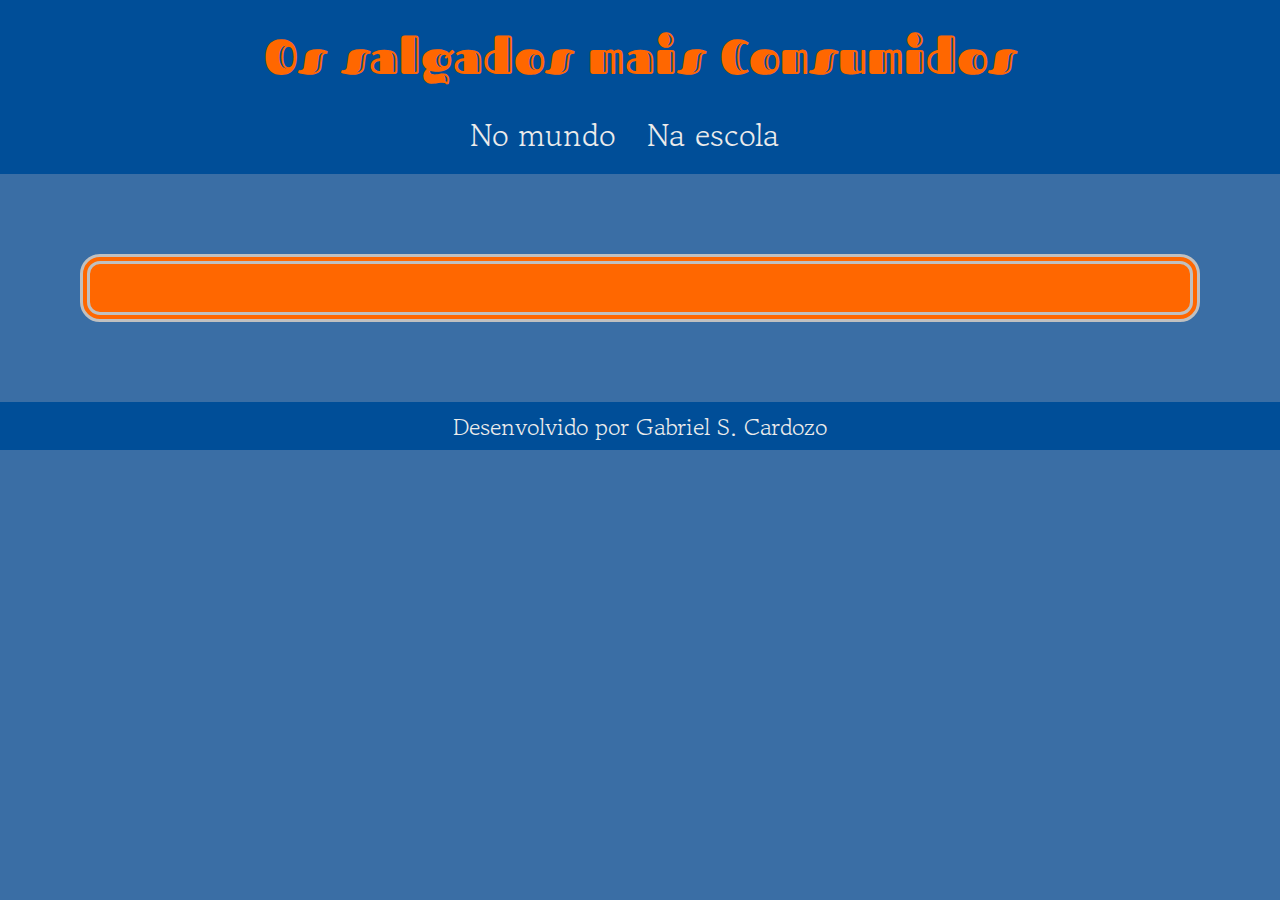
<file: index.html>
<!DOCTYPE html>
<html lang="pt_br">
<head>
    <meta charset="UTF-8">
    <meta name="viewport" content="width=device-width, initial-scale=1.0">
    <title>Salgados  Mais Consumidos</title>
    <link rel="stylesheet" href="style.css">
    <script src="https://cdn.plot.ly/plotly-2.35.2.min.js" charset="utf-8"></script>
</head>
<body>
    <header> 
        <h1>Os salgados mais Consumidos </h1>
        <nav>
            <a href="">No mundo</a>
            <a href="">Na escola</a>
        </nav>
    </header>
    <main class="secao-graficos">
        <section id="caixa-grafico" class="caixa-grafico"></section>
        <!--Aqui vamos colocar os graficos usando o JS-->
    </main>
    <footer>
        <p> Desenvolvido por Gabriel S. Cardozo</p>
    </footer>
    <script type="module" src="graficos/DadosGerais.js"></script>
    <script type="module" src="graficos/GraficoBarra.js"></script>
    <script type="module" src="graficos/GraficaPizza.js"></script>
</body>
</html>
</file>
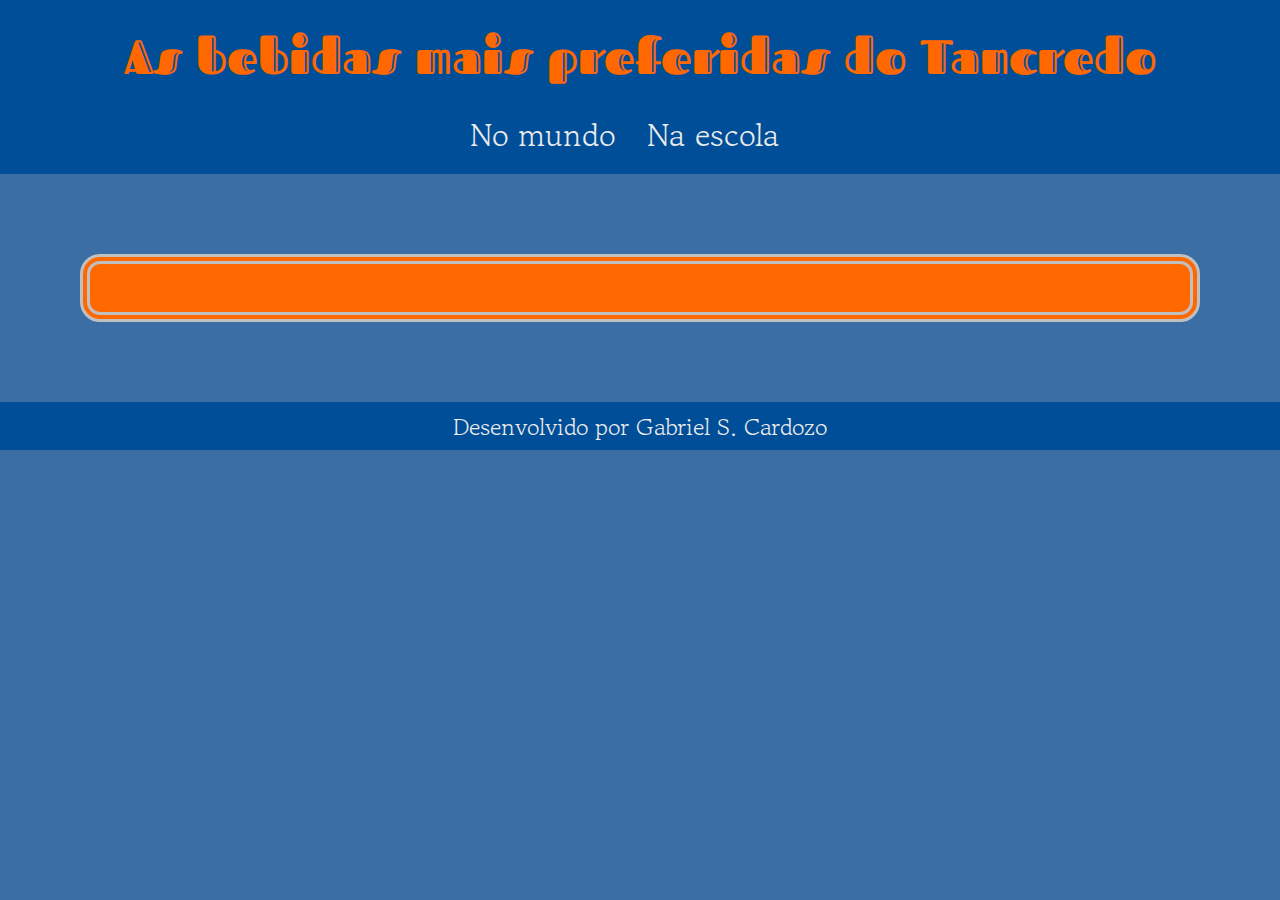
<file: escola.html>
<!DOCTYPE html>
<html lang="pt_br">
<head>
    <meta charset="UTF-8">
    <meta name="viewport" content="width=device-width, initial-scale=1.0">
    <title>Bebidas preferidas</title>
    <link rel="stylesheet" href="style.css">
    <script src="https://cdn.plot.ly/plotly-2.35.2.min.js" charset="utf-8"></script>
</head>
<body>
    <header> 
        <h1>As bebidas mais preferidas do Tancredo </h1>
        <nav>
            <a href="index.html">No mundo</a>
            <a href="escola.html">Na escola</a>
        </nav>
    </header>
    <main class="secao-graficos">
        <section id="caixa-grafico" class="caixa-grafico"></section>
        <!--Aqui vamos colocar os graficos usando o JS-->
    </main>
    <footer>
        <p> Desenvolvido por Gabriel S. Cardozo</p>
    </footer>
    <script type="module" src="graficos/Tancredo.js"></script>
    <script type="moldule" src="graficos/Turma.js"></script>
</body>
</html>
</file>
<file: style.css>
@import url('https://fonts.googleapis.com/css2?family=Fascinate+Inline&family=Gowun+Batang:wght@400;700&display=swap');

*{
    margin: 0;
    padding: 0;
}

:root{
--laranja: #ff6700ff;
--branco: #ebebebff;
--branco-prata: #c0c0c0ff;
--azul-claro: rgb(161, 201, 244);
--azul: #3a6ea5ff;
--azul-escuro: #004e98ff;
--fonte-titulo: "Fascinate Inline", system-ui;
--fonte-texto: "Gowun Batang", serif;
}
body {
    background-color: var(--azul);
    font-family: var(--fonte-texto);
    color: var(--branco);
    height: 100vh;
}

header {
    background-color: var(--azul-escuro);
    text-align: center;
}

h1 {
    font-family: var(--fonte-titulo);
    font-size: 3em;
    color: var(--laranja);
    padding: 0.5em 0;
}

nav {
    display: flex;
    justify-content: center;
    font-weight: 400;
}

nav a {
    text-decoration: none;
    color: var(--branco);
    font-size: 2em;
    margin: 0 1em 0.5em 0;
}

nav a:hover {
    text-decoration: underline;
    color: var(--laranja);
    transform: scale(0.9);
    transition: transform 0.2s;
}

.caixa-grafico{
    margin: 5rem;
    font-size: 1.5em;
    background-color: var(--laranja);
    padding: 1em;
    border-radius: 20px;
    border: var(--branco-prata) double 10px;
    display: flex;
    flex-direction: column;
    align-items: center;
}
.caixa-grafico__texto{
    font-size: 1.5em;
    padding: 2em 0 2.5em 0;
}

span{
    font-family: var(--font-titulo);
    color: var(--azul-escuro);
    font-size: 1.1em;
}

footer{
    display: flex;
    align-items: center;
    justify-content: center;
    background-color: var(--azul-escuro);
    color: var(--branco);
    width: 100%;
    height: 2em;
    margin-top: 2em;
    font-size: 1.5em;
}
</file>
